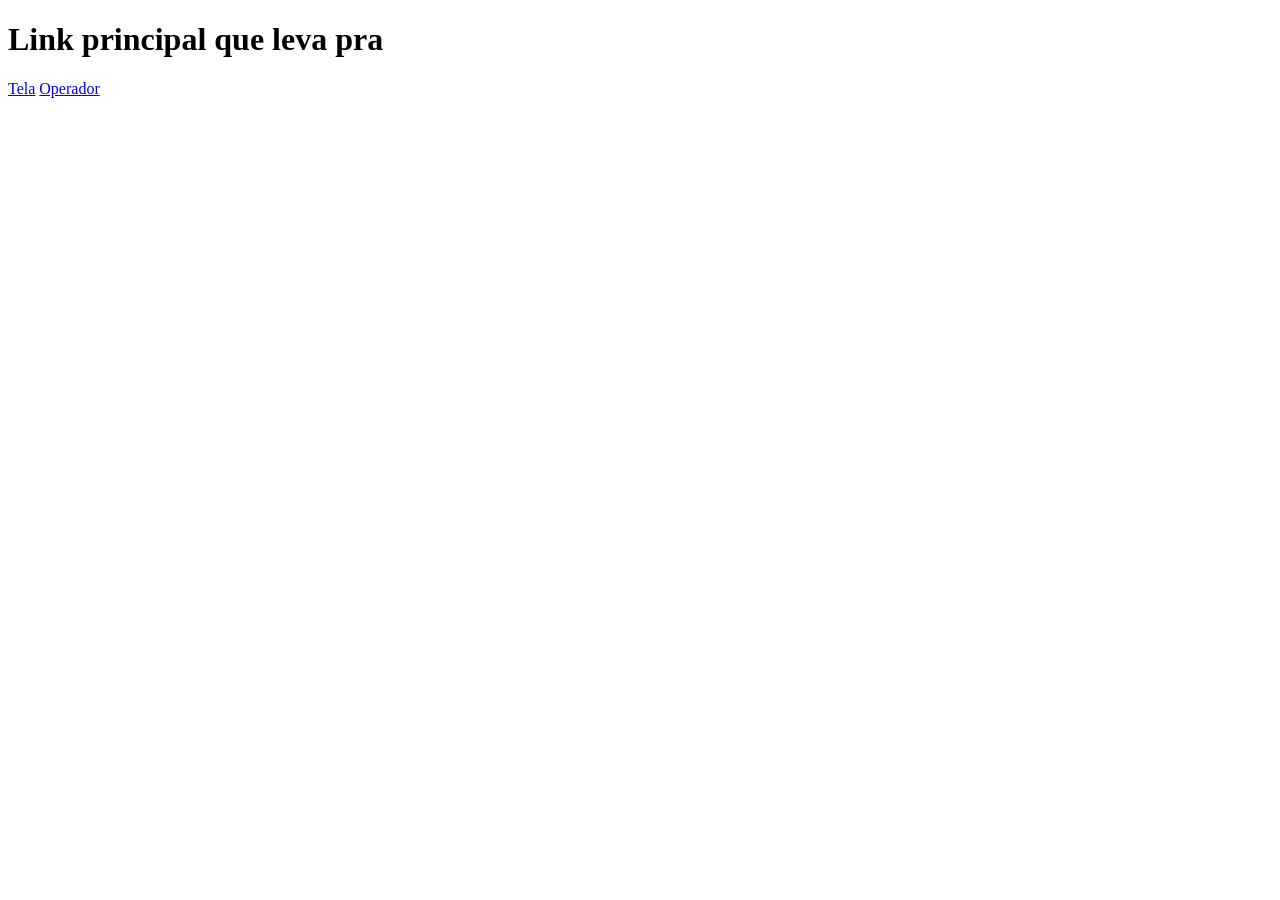
<file: index.html>
<!DOCTYPE html>
<html lang="en">
<head>
    <meta charset="UTF-8">
    <meta name="viewport" content="width=device-width, initial-scale=1.0">
    <title>Document</title>
</head>
<body>
    <h1>Link principal que leva pra </h1>
    <a href="https://infinitygraff.github.io/FuteBoll/Operador.html">Tela</a>
    <a href="https://infinitygraff.github.io/FuteBoll/Tela.html">Operador</a>
</body>
</html>
</file>
